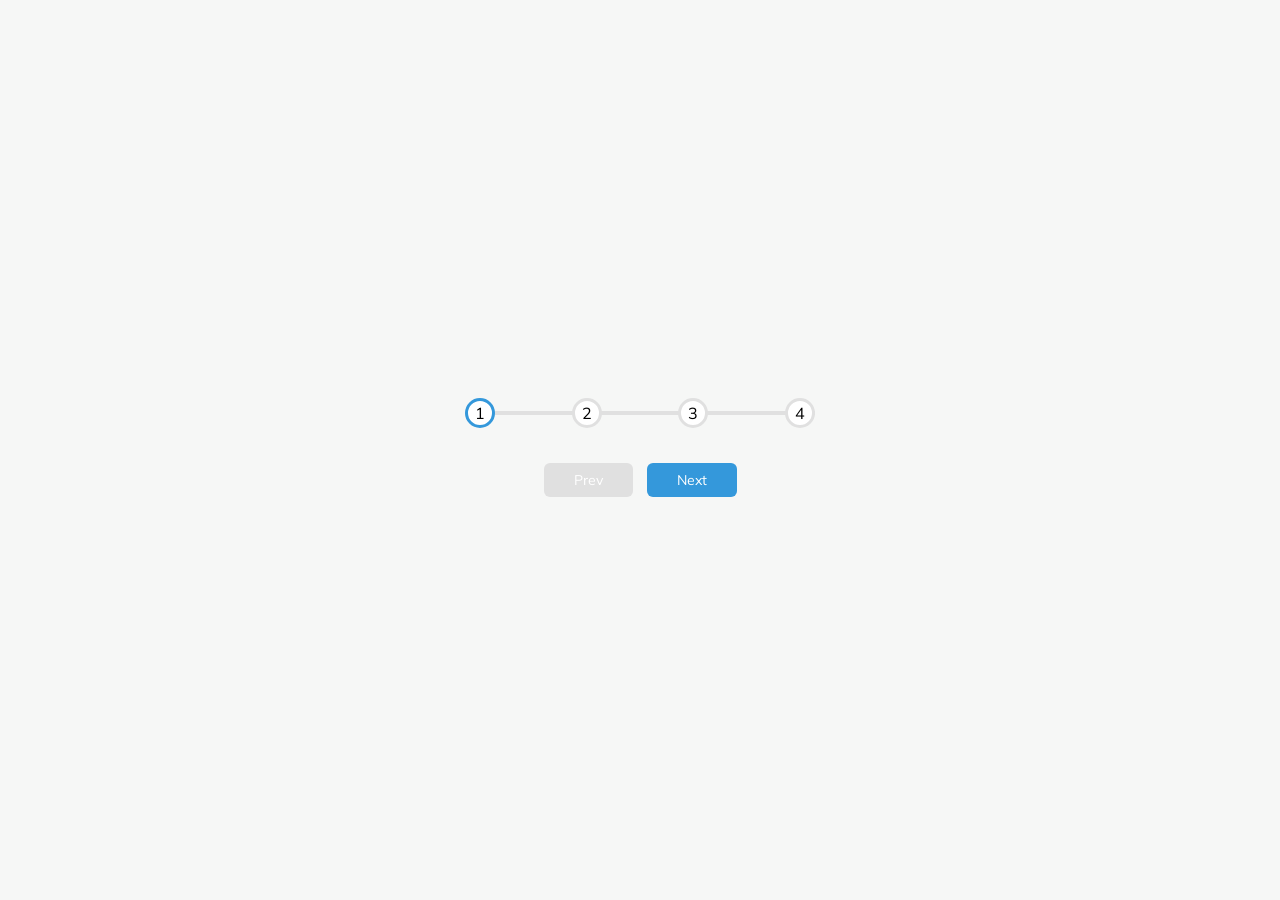
<file: index.html>
<!DOCTYPE html>
<html lang="en">
<head>
    <meta charset="UTF-8">
    <meta http-equiv="X-UA-Compatible" content="IE=edge">
    <meta name="viewport" content="width=device-width, initial-scale=1.0">
    <link rel="stylesheet" href="style.css">
    <title>Progress steps</title>
</head>
<body>
    <div class="container">
        <div class="progress-container">
            <div class="progress" id="progress"></div>
            <div class="circle active">1</div>
            <div class="circle">2</div>
            <div class="circle">3</div>
            <div class="circle">4</div>
        </div>

        <button class="btn" id="prev" disabled>Prev</button>
        <button class="btn" id="next">Next</button>
    </div>

    <script src="script.js"></script>
</body>
</html>
</file>
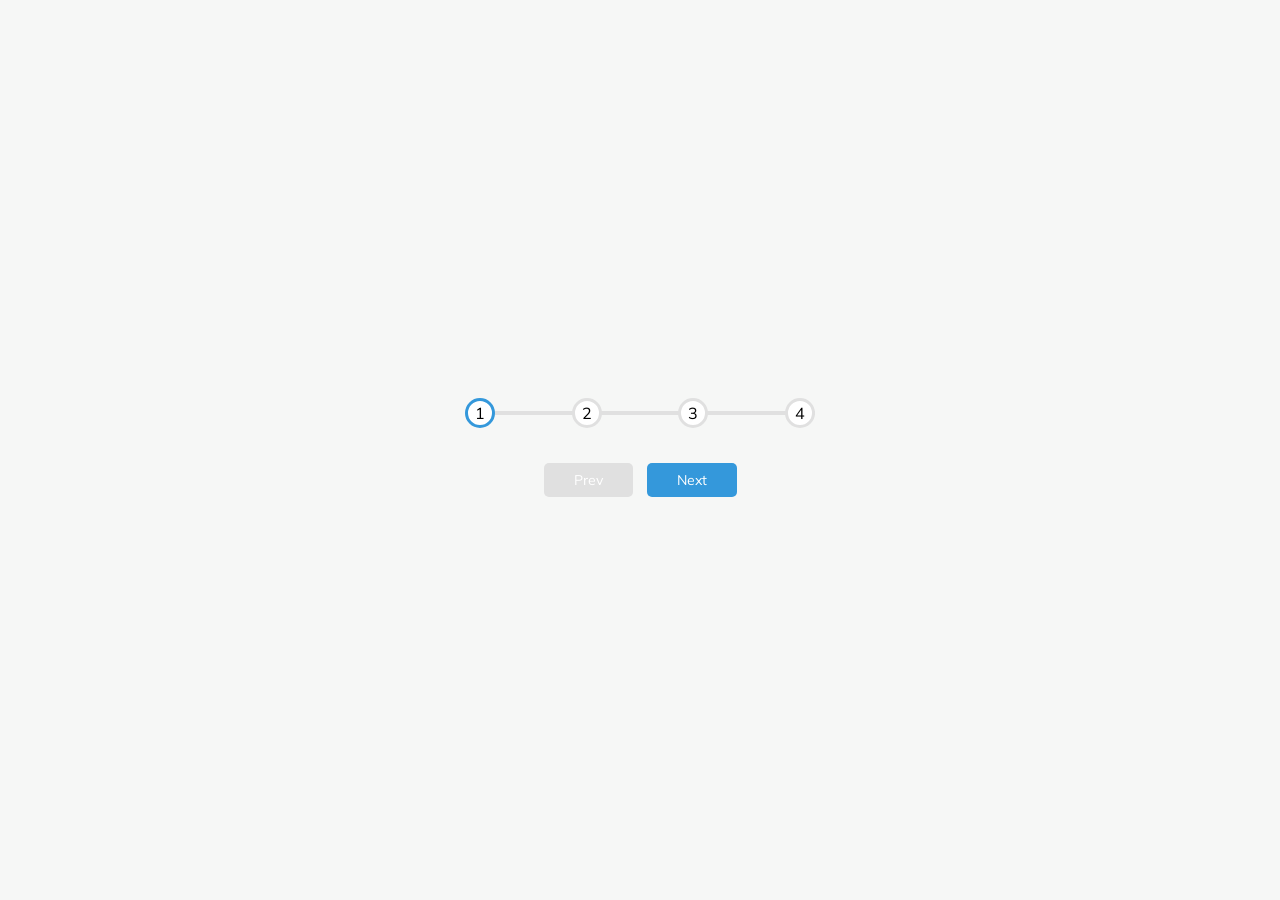
<file: self.html>
<!DOCTYPE html>
<html lang="en">
  <head>
    <meta charset="UTF-8" />
    <meta http-equiv="X-UA-Compatible" content="IE=edge" />
    <meta name="viewport" content="width=device-width, initial-scale=1.0" />
    <link rel="stylesheet" href="self.css" />
    <title>Progress steps</title>
  </head>
  <body>
    <div class="container">
      <div class="progress-container">
        <div class="progress" ID="progress"></div>
        <div class="circle active">1</div>
        <div class="circle">2</div>
        <div class="circle">3</div>
        <div class="circle">4</div>
      </div>

      <button class="btn" id="prev" disabled>Prev</button>
      <button class="btn" id="next">Next</button>
    </div>

    <script src="self.js"></script>
  </body>
</html>
</file>
<file: style.css>
@import url("https://fonts.googleapis.com/css2?family=Muli&display=swap");

:root{
    --line-border-fill: #3498db;
    --line-border-empty: #e0e0e0;
}

*{
    box-sizing: border-box;
}

body {
    background-color: #f6f7f6;
    font-family: 'Muli', sans-serif;
    display: flex;
    align-items: center;
    justify-content: center;
    height:100vh;
    margin: 0;
    overflow: hidden;
}

.container {
    text-align: center;
}

.progress-container {
    display: flex;
    justify-content: space-between;
    position: relative;
    max-width: 100%;
    width: 350px;
    margin-bottom: 30px;
}

.progress-container:before {
    content: '';
    background-color: var(--line-border-empty);
    position: absolute;
    top: 50%;
    left: 0;
    height: 4px;
    width: 100%;
    transform: translateY(-50%);
    z-index: -1;
}

.progress {
    background-color: var(--line-border-fill);
    position: absolute;
    top: 50%;
    left: 0;
    height: 4px;
    width: 0%;
    transform: translateY(-50%);
    z-index: -1;
    transition: 0.4s ease;
}

.circle {
    background-color: #fff;
    border-radius: 50%;
    height: 30px;
    width: 30px;
    display: flex;
    align-items: center;
    justify-content: center;
    border: 3px solid var(--line-border-empty);
    transition: .4s ease;
}

.circle.active {
    border-color: var(--line-border-fill);
}

.btn {
    background-color: var(--line-border-fill);
    color: #fff;
    border: 0;
    border-radius: 6px;
    font-family: inherit;
    cursor: pointer;
    padding: 8px 30px;
    margin: 5px;
    font-size: 14px;
}

.btn:active {
    transform: scale(0.98);
}

.btn:focus {
    outline: 0;
}

.btn:disabled {
    background-color: var(--line-border-empty);
    cursor: not-allowed;
}
</file>
<file: self.css>
@import url("https://fonts.googleapis.com/css2?family=Muli&display=swap");

:root {
  --line-border-fill: #3498db;
  --line-border-empty: #e0e0e0;
}

* {
  box-sizing: border-box;
}
body {
  background-color: #f6f7f6;
  font-family: "Muli", sans-serif;
  display: flex;
  align-items: center;
  justify-content: center;
  height: 100vh;
  overflow: hidden;
  margin: 0;
}

.container {
  text-align: center;
}

.progress-container {
  display: flex;
  justify-content: space-between;
  max-width: 100%;
  width: 350px;
  position: relative;
  margin-bottom: 30px;
}

.circle {
  background-color: #fff;
  height: 30px;
  width: 30px;
  border-radius: 50%;
  display: flex;
  align-items: center;
  justify-content: center;
  border: 3px solid var(--line-border-empty);
  transition: .4s ease;
}



.progress-container:before {
  content: "";
  background-color: var(--line-border-empty);
  position: absolute;
  top: 50%;
  width: 100%;
  height: 4px;
  transform: translateY(-50%);
  z-index: -1;
}

.progress {
  background-color: var(--line-border-fill);
  position: absolute;
  top: 50%;
  width: 0%;
  height: 4px;
  transform: translateY(-50%);
  transition: 0.4s ease;
  z-index: -1;
}

.circle.active {
  border-color: var(--line-border-fill);
}

.btn {
  padding: 8px 30px;
  background-color: var(--line-border-fill);
  border-radius: 5px;
  margin: 5px;
  border: 0;
  color: #fff;
  font-family: inherit;
  cursor: pointer;
  font-size: 14px;
}

.btn.active {
  transform: scale(0.98);
}

.btn:focus {
  outline: 0;
}

.btn:disabled {
  background-color: var(--line-border-empty);
  cursor: not-allowed;
}
</file>
